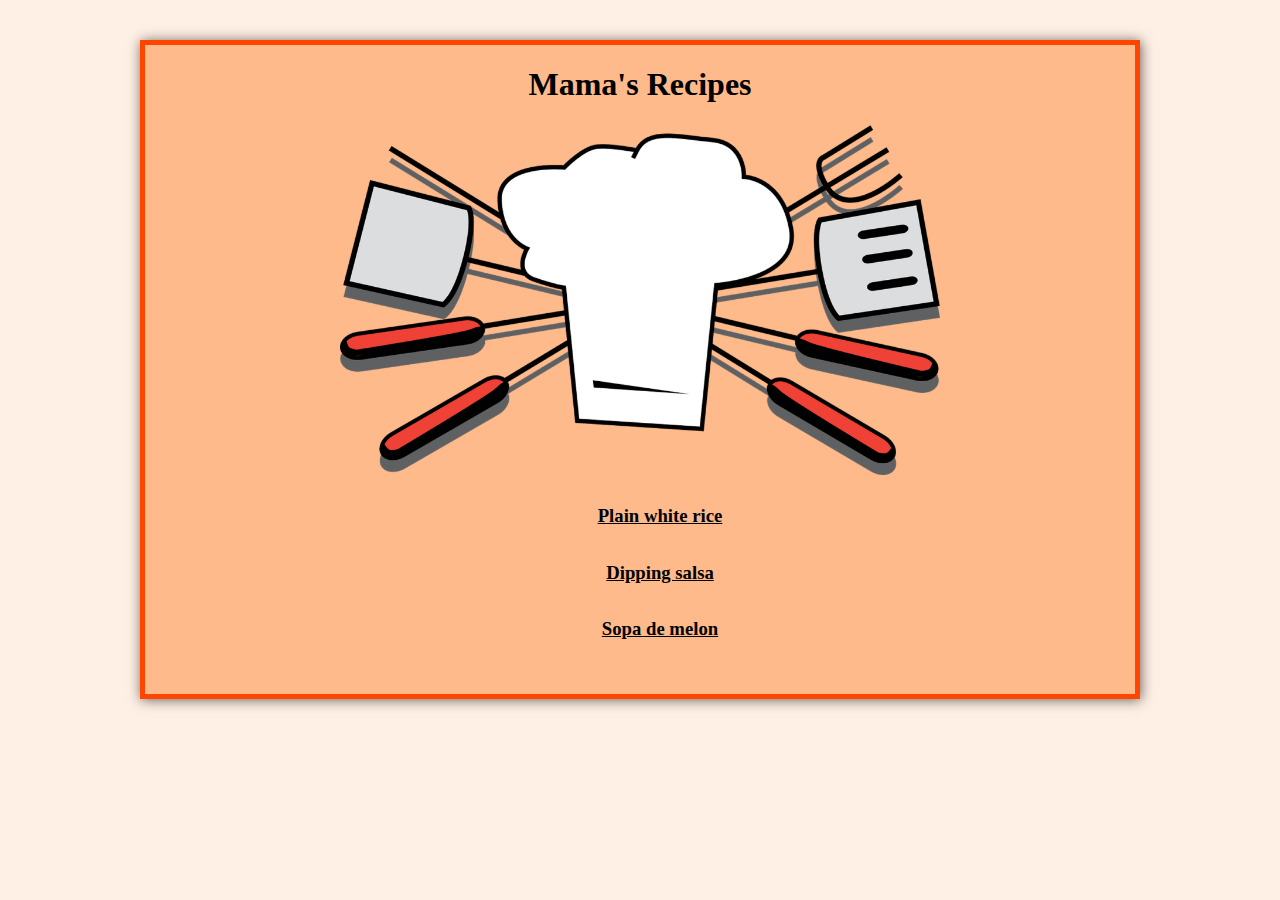
<file: index.html>
<!DOCTYPE html>
<html>
    <head lang="en">
        <meta charset="utf-8">
        <title>Food For The Soul</title>
        <link rel="stylesheet" href="styles/style.css">
    </head>

    <body>
        <div class="main"> 
            <h1>Mama's Recipes</h1>
            <p>
                <img src="images/chef.png" alt="Chef hat icon" width="600">
                <ul class="links">
                    <li> <h3> <a href="recipes/rice.html">Plain white rice</a> </h3> </li>
                    <li> <h3> <a href="recipes/salsa.html">Dipping salsa</a> </h3> </li>
                    <li> <h3> <a href="recipes/sopa.html">Sopa de melon</a> </h3> </li>
                </ul>
            </p>
        </div>
    </body>
</html>
</file>
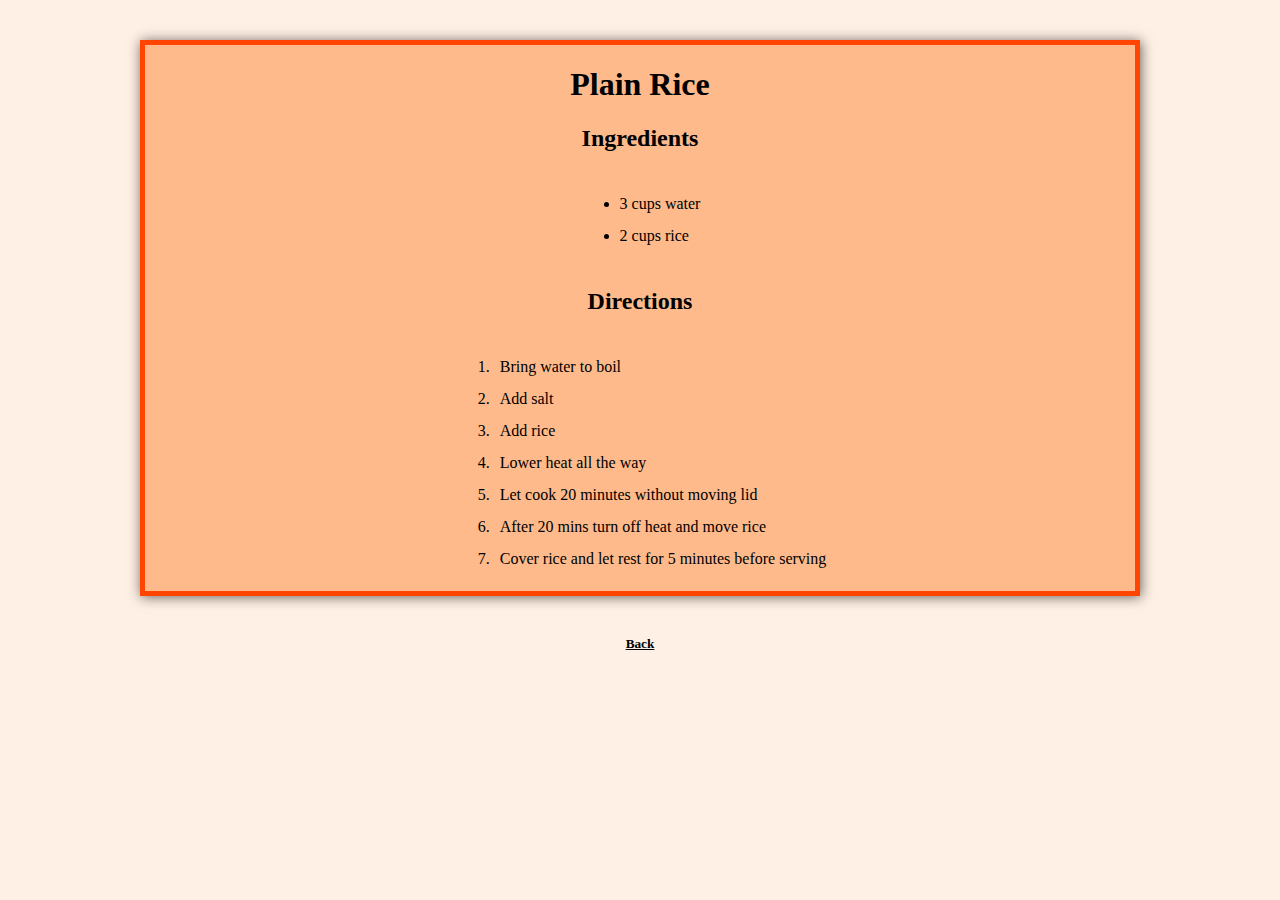
<file: recipes/rice.html>
<!DOCTYPE html>
<html lang="en">
    <head>
        <meta charset="utf-8">
        <Title>Plain Rice Recipe</Title>
        <link rel="stylesheet" href="../styles/style.css">
    </head>
    
    <body>
        <div class="main">
            <h1>Plain Rice</h1>
            <h2>Ingredients</h2>
            <ul class="lists">
                <li>3 cups water</li>
                <li>2 cups rice</li>
            </ul>
            <h2>Directions</h2>
            <ol class="lists directions">
                <li>Bring water to boil</li>
                <li>Add salt</li> 
                <li>Add rice</li>
                <li>Lower heat all the way</li>
                <li>Let cook 20 minutes without moving lid</li>
                <li>After 20 mins turn off heat and move rice</li>
                <li>Cover rice and let rest for 5 minutes before serving</li>
            </ol>
        </div>
        <!-- link back to main page -->
        <h5> <a href="../index.html">Back</a> </h5>
    </body>
</html>
</file>
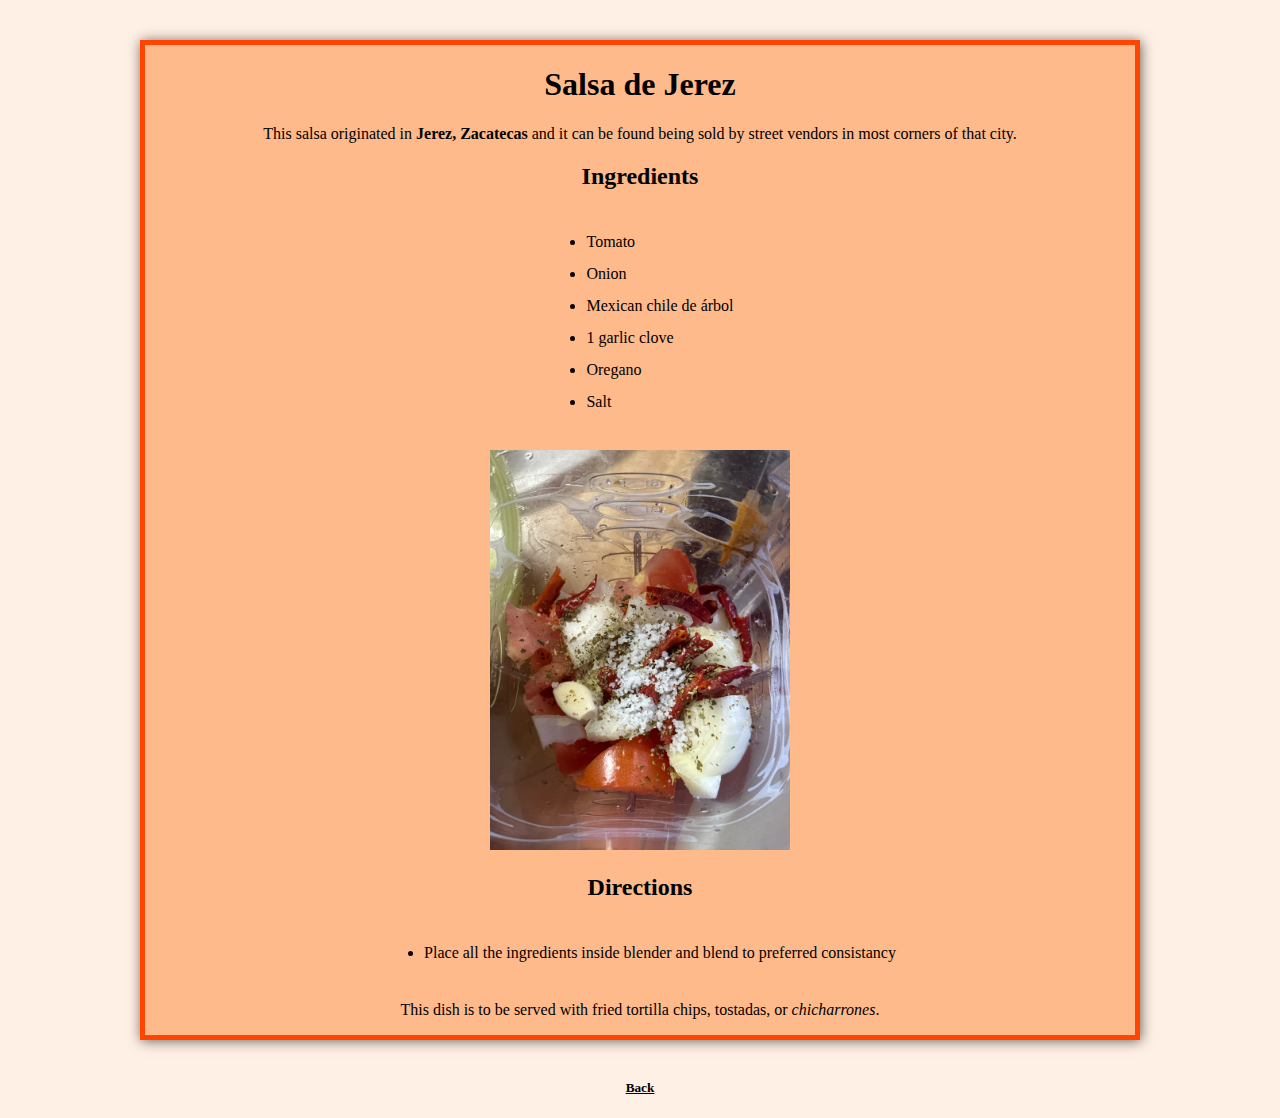
<file: recipes/salsa.html>
<!DOCTYPE html>
<html lang="en">
    <head>
        <meta charset="utf-8">
        <meta name="viewport" content="width=device-width, initial-scale=1.0">
        <title>Dipping Salsa</title>
        <link rel="stylesheet" href="../styles/style.css">
    </head>
    
    <body>
        <div class="main">
            <h1>Salsa de Jerez</h1>
            <p>
            <!-- Origin story of the salsa -->
                This salsa originated in <strong>Jerez, Zacatecas</strong> and it can be found being sold by street vendors in most corners of that city.
            </p>
            <h2>Ingredients</h2>
            <ul class="lists">
                <li>Tomato</li>
                <li>Onion</li>
                <li>Mexican chile de a&#769;rbol</li> <!-- adding accent mark to the spanish word -->
                <li>1 garlic clove</li>
                <li>Oregano</li>
                <li>Salt</li>
            </ul>
            <p><img src="../images/salsa-img.jpeg" alt="All ingredients and seasonings in blender" width="300"></p>
            <h2>Directions</h2>
            <ul class="lists"><li>Place all the ingredients inside blender and blend to preferred consistancy </li> </ul>
            <p>
            <!--There is only one step so adding how to plate the salsa is important-->
                This dish is to be served with fried tortilla chips, tostadas, or <em>chicharrones</em>.
            </p>
        </div>
        <!-- link back to main page -->
        <h5> <a href="../index.html">Back</a> </h5>
    </body>
</html>
</file>
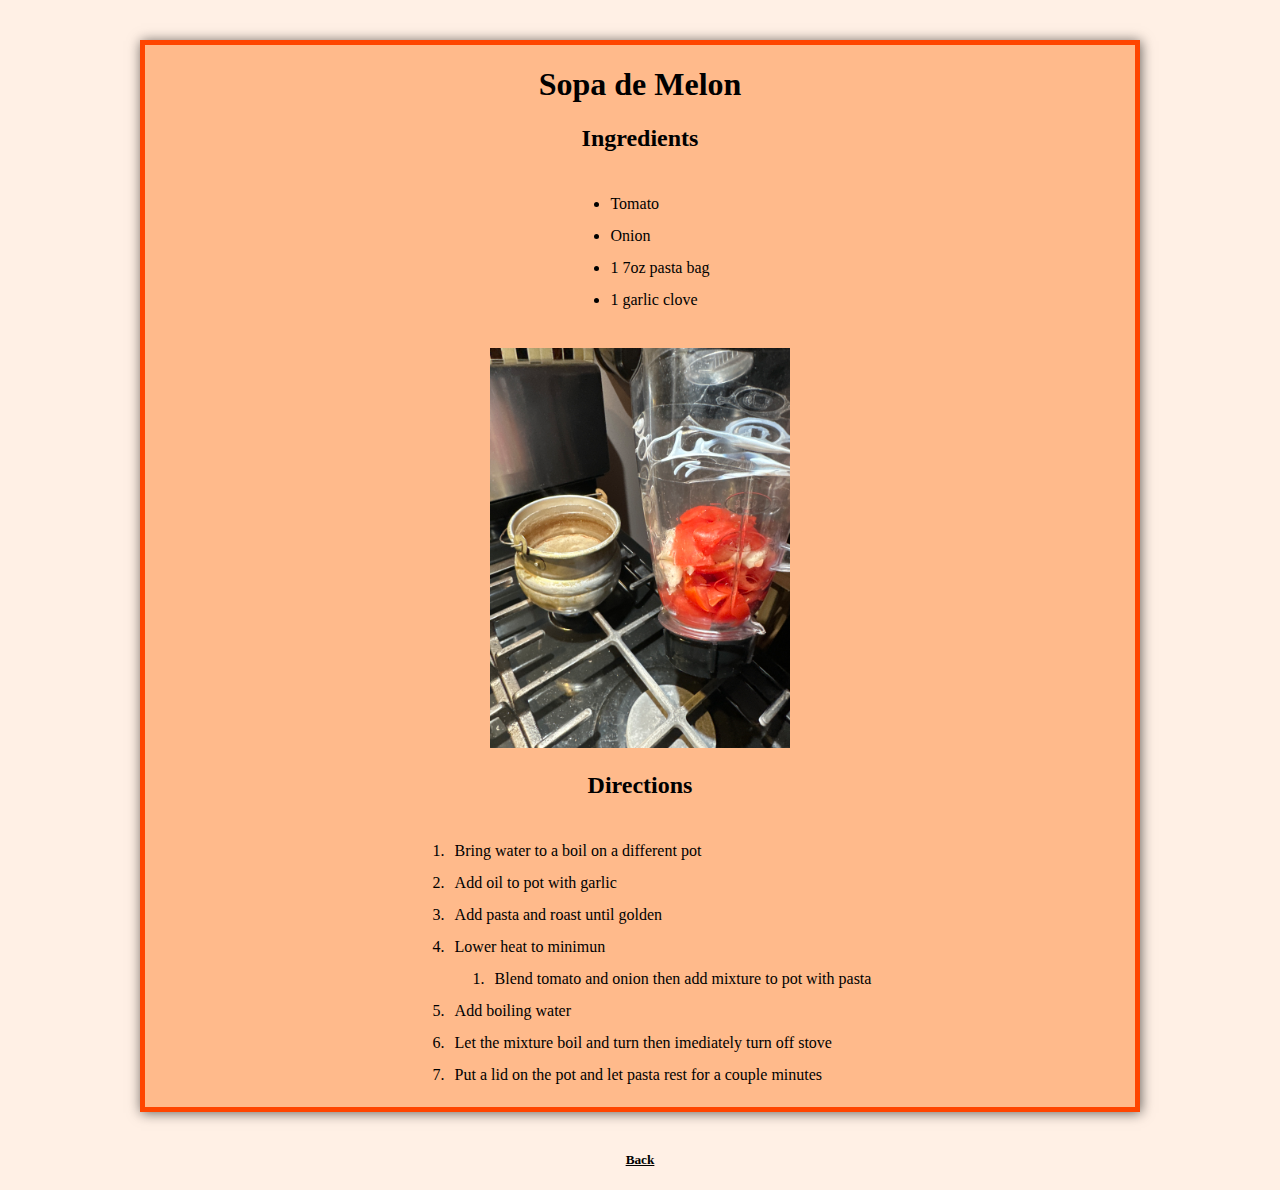
<file: recipes/sopa.html>
<!DOCTYPE html>
<html lang="en">
    <head>
        <meta charset="utf-8">
        <title>Mexican Soup</title>
        <link rel="stylesheet" href="../styles/style.css">
    </head>
    
    <body>
        <div class="main">
            <h1>Sopa de Melon</h1>
            <h2>Ingredients</h2>
            <ul class="lists">
                <li>Tomato</li>
                <li>Onion</li>
                <li>1 7oz pasta bag</li>
                <li>1 garlic clove</li>
            </ul>

            <p><img src="../images/sopa-img.jpeg" alt="Tomato, Onion and seasonings in blender" width="300"></p>
            <h2>Directions</h2>
            <ol class="lists directions">
                <li>Bring water to a boil on a different pot</li>
                <li>Add oil to pot with garlic</li>
                <li>Add pasta and roast until golden</li>
                <li>Lower heat to minimun</li>
                <ol><li>Blend tomato and onion then add mixture to pot with pasta</li></ol>
                <li>Add boiling water</li>
                <li>Let the mixture boil and turn then imediately turn off stove</li>
                <li>Put a lid on the pot and let pasta rest for a couple minutes</li>
            </ol>
        </div>
        <!-- link back to main page -->
        <h5> <a href="../index.html">Back</a> </h5>
    </body>
</html>
</file>
<file: styles/style.css>
* {
    box-sizing: border-box; 
    /* adds up padding, border, n margin to make up the w*h 
        - the standard box model would instead add up all elements */
}

body {
    background-color: rgba(255, 104, 4, 0.1);
    text-align: center;
}

.main {
    width: 1000px;
    margin: 40px auto;
    border: 5px solid orangered;
    box-shadow: 1px 1px 12px rgba(0, 0, 0, 0.6);
    background-color: rgba(255, 104, 4, 0.4);
}

ul.links {
    list-style: none;
    line-height: 2;
    padding-bottom: 12px;
}

a {
    color: black;
}

ol.lists,
ul.lists {
    /* padding-left: 3px; */
    display: inline-block;
    text-align: left;
    line-height: 2;
}

.directions li {
    padding-left: 6px;
}
</file>
